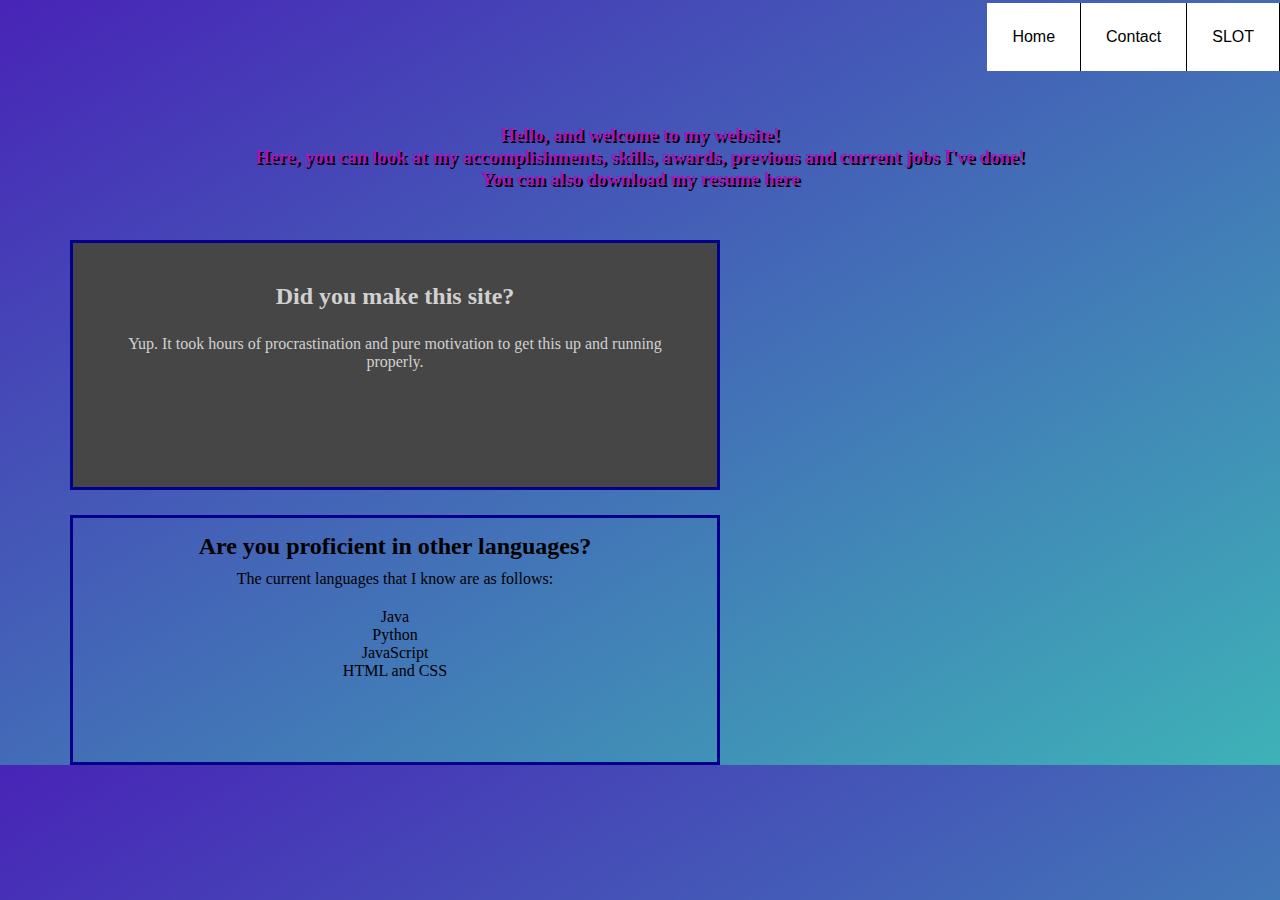
<file: html/index.html>
<!DOCTYPE html>
<html lang="en">
<link rel="stylesheet" type="text/css" href="index.css">
<head>

    <meta charset="UTF-8">
    <meta name="description" content="Portfolio website for yours truly.">
    <meta name="author" content="Habeeb Rehman">
    <title>Portfolio for me</title>
</head>
<body>
    <nav>
        <a href="">SLOT</a>
        <a href="">Contact</a>
        <a href="index.html">Home</a>
    </nav>
    <p id="intro">Hello, and welcome to my website!<br>Here, you can look at my accomplishments, skills, awards, previous and current jobs I've done!<br> You can also download my resume here</p>
    <div id="big">
        <div id="slot1">
            <h3 id="slot1question">Did you make this site?</h3>
            <p id="answer1">Yup. It took hours of procrastination and pure motivation to get this up and running<br>properly. </p>
        </div>
        <div id="slot2">
            <h3 id="slot2quest"> Are you proficient in other languages?</h3>
            <p id="answer2">The current languages that I know are as follows:</p>
                <ul id="listOfLang">
                    <li>Java</li>
                    <li>Python</li>
                    <li>JavaScript</li>
                    <li>HTML and CSS</li>
                </ul>
        </div>
     </div>
</body>
</html>
</file>
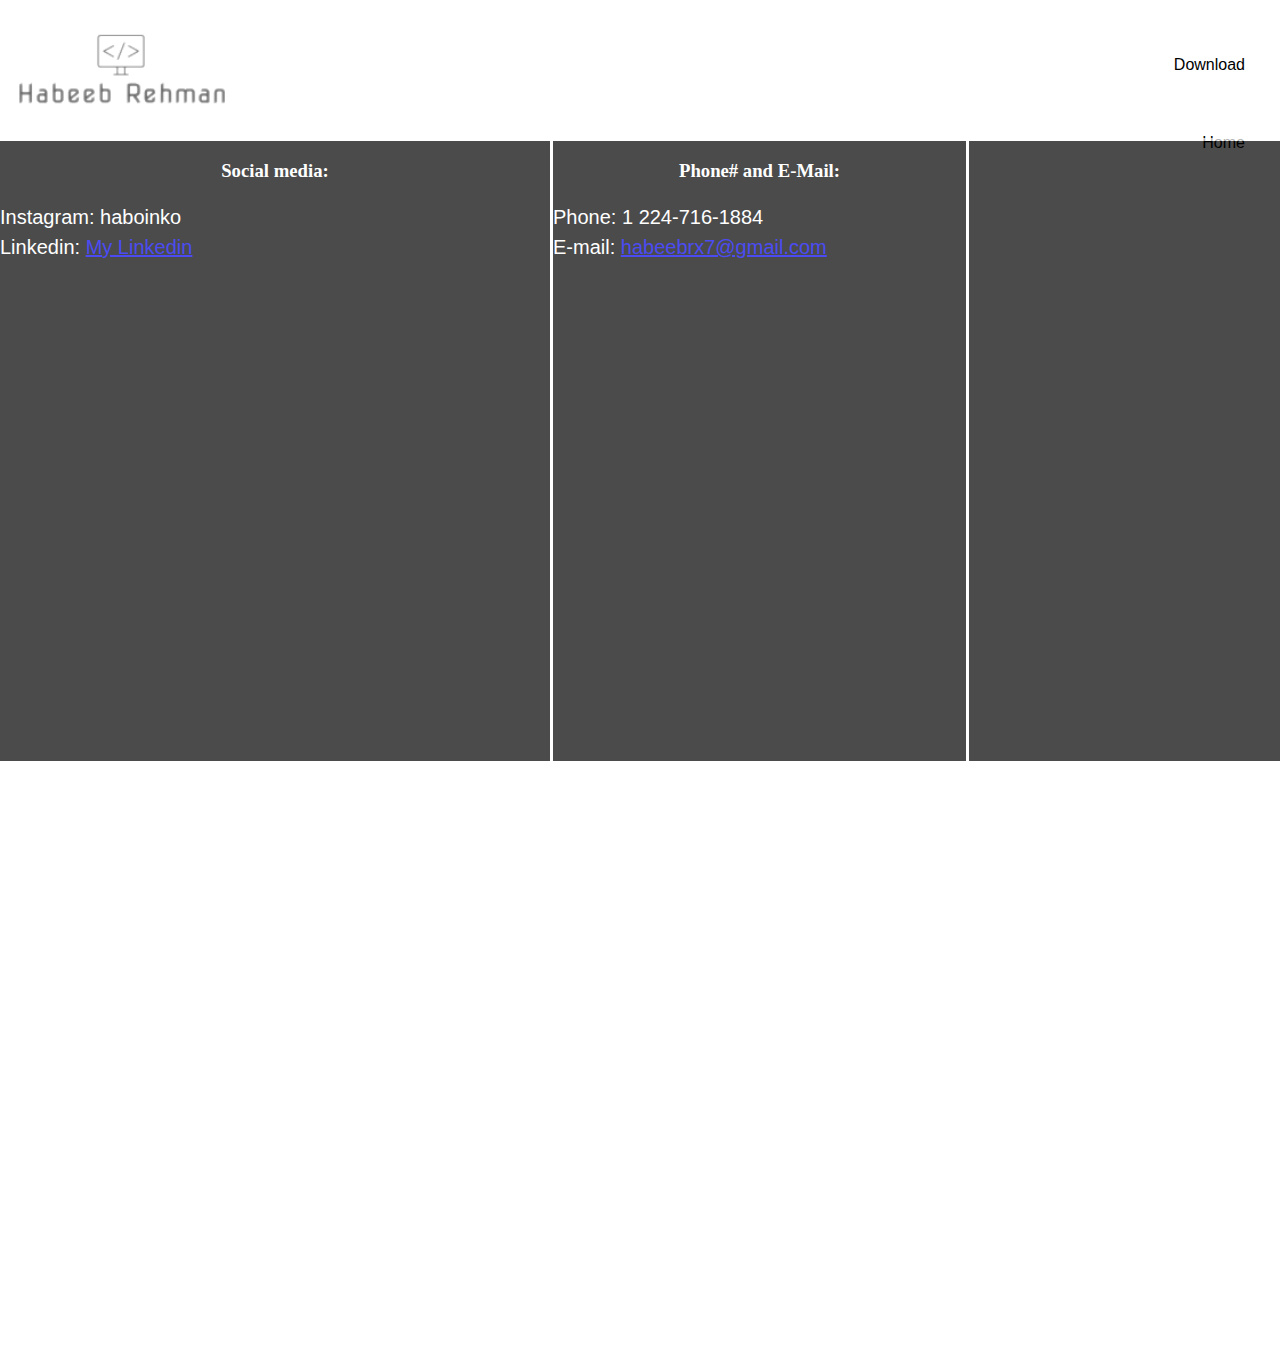
<file: html/contactInfo.html>
<!DOCTYPE html>
<html lang="en">
<link rel="stylesheet" type="text/css" href="contactInfo.css">
<head>
    <meta charset="UTF-8">
    <title>portfolio</title>
</head>
<body>
<img src="habeeblogofix.png" alt="habeebrehman.logo">
<header>
    <div class="navSlot">
        <nav>
            <a href="HabeebResume.pdf" download>Download</a>
            <a href="resume.html">Home</a>
        </nav>
    </div>
</header>
<h1>Contact Info</h1>
<div class="contact">
    <div id="socialmedia">
        <h3>Social media:</h3>
        <p>Instagram: haboinko <br>Linkedin: <a href="https://www.linkedin.com/in/habeeb-rehman-01a698200">My Linkedin</a></p>
    </div>
    <div id="phoneemail">
        <h3>Phone# and E-Mail:</h3>
        <p>Phone: 1 224-716-1884<br>E-mail: <a href="mailto:habeebrx7@gmail.com">habeebrx7@gmail.com</a></p>
    </div>
    <div id="gamestuff">
        <h3>If you wanna play some games:</h3>
        <p>Steam: jontron_swoodmaster</p>
        <p>Discord: Slasher#3048</p>
    </div>
</div>
</body>
</html>
</file>
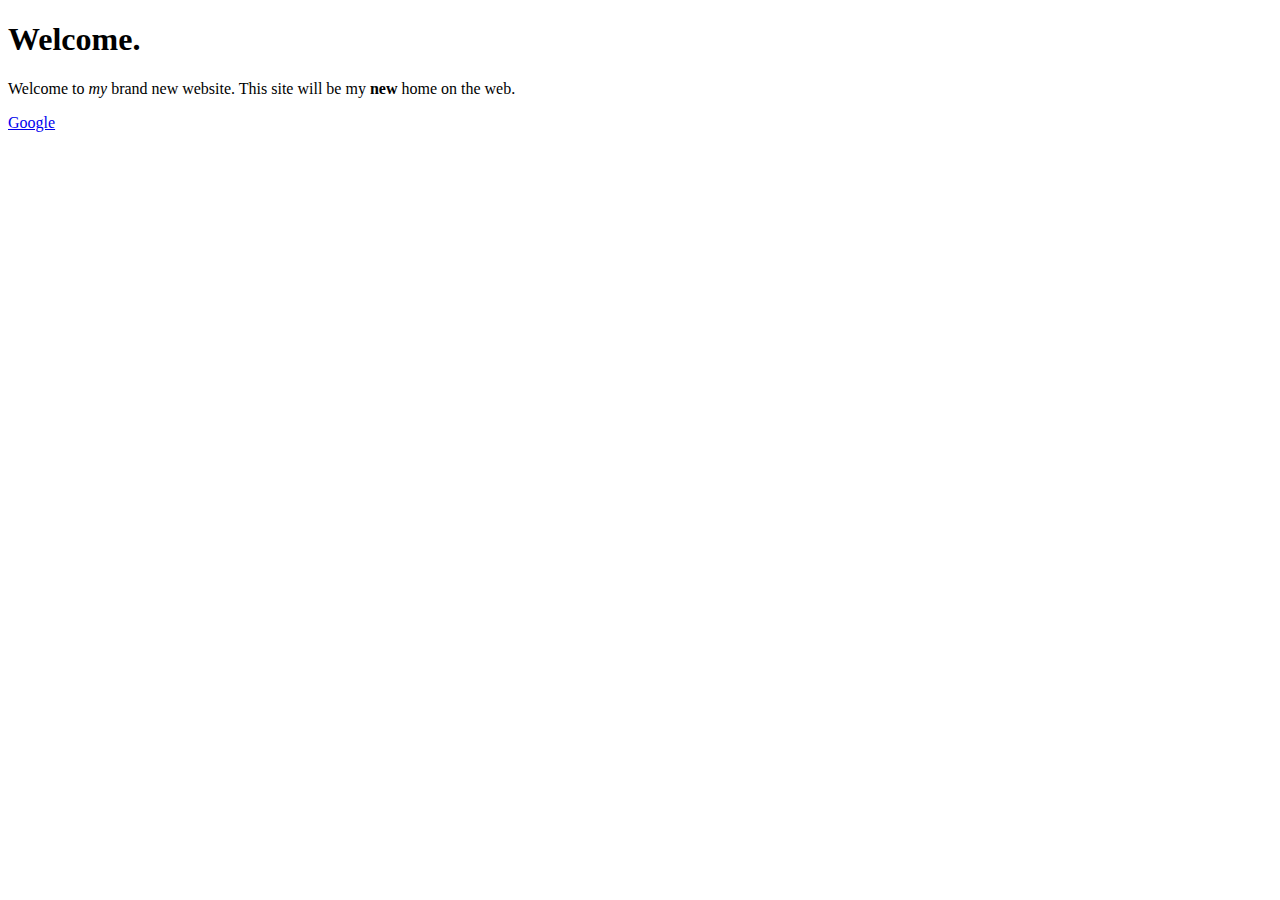
<file: html/Page2.html>
<!DOCTYPE html>
<html lang="en">
<head>
    <meta charset="UTF-8">
    <meta name="description" content="This field contains information about your page. It's usually about 2 sentences long.">
    <meta name="author" content="habeeb rehman">
    <title>First Webpage</title>
</head>
<body>
<h1>Welcome.</h1>
<p>Welcome to <em>my</em> brand new website. This site will be my <strong>new</strong> home on the web.</p>
<a href="http://www.google.com">Google</a>
</body>
</html>
</file>
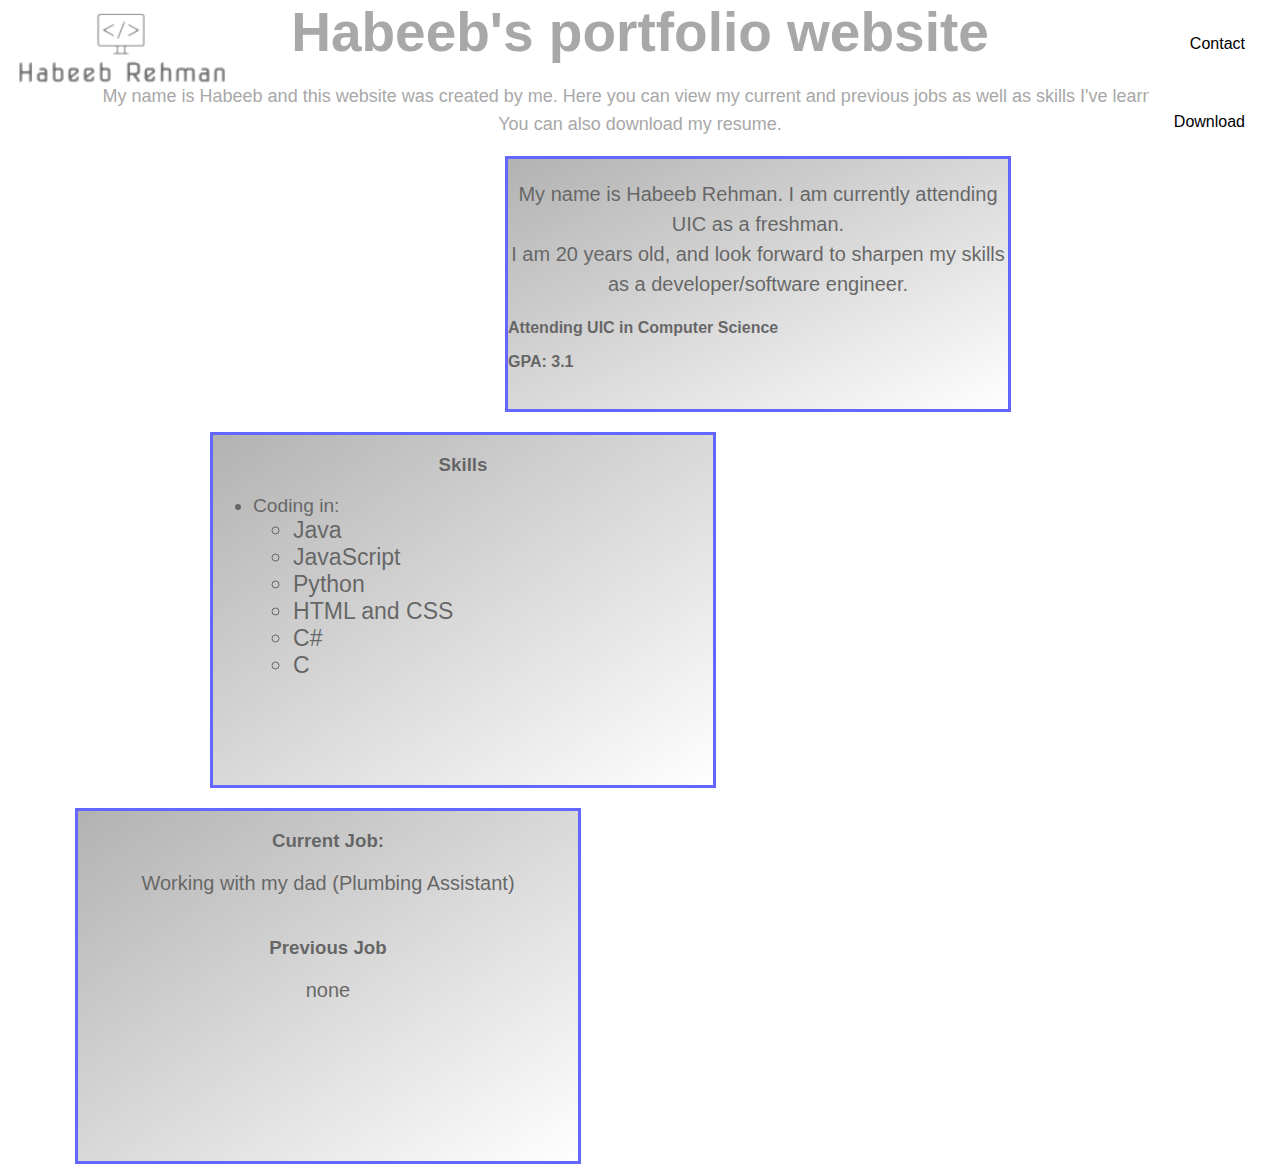
<file: html/resume.html>
<!DOCTYPE html>
<html lang="en">
<link rel="stylesheet" type="text/css" href="killme.css">
<head>
    <meta charset="UTF-8">
    <meta content="author: Habeeb Rehman">
    <title>portfolio</title>
</head>
<body>
<img src="habeeblogofix.png" alt="habeebrehman.logo">
    <header>
        <div class="navSlot">

            <nav>
                    <a href="contactInfo.html">Contact</a>
                    <a href="HabeebResume.pdf" download>Download</a>
            </nav>
        </div>
    </header>

    <h1>Habeeb's portfolio website</h1>
        <p id="intro">My name is Habeeb and this website was created by me. Here you can view my current and previous jobs as well as skills I've learned.
            <br> You can also download my resume.</p>

    <div id="slot0">
        <p id="slot0text">My name is Habeeb Rehman. I am currently attending UIC as a freshman. <br>I am 20 years old, and look forward to sharpen my skills as a developer/software engineer.</p>
        <p class ="schoolStuff">Attending UIC in Computer Science</p>
        <p class="schoolStuff">GPA: 3.1</p>
    </div>

    <div id="slot1">
        <h3>Skills</h3>
        <ul class="skills">
            <li>Coding in:
            <ul class="skills">
                <li>Java</li>
                <li>JavaScript</li>
                <li>Python</li>
                <li>HTML and CSS</li>
                <li>C#</li>
                <li>C</li>
            </ul></li>
        </ul>
    </div>

    <div id="slot2">
        <h3>Current Job:</h3>
            <p class="jobStuff">Working with my dad (Plumbing Assistant)</p>
        <h3><br>Previous Job</h3>
            <p class="jobStuff">none</p>

    </div>

</body>
</html>
</file>
<file: html/index.css>
html{
    background-image: linear-gradient(to bottom right, #4824b7, #3eb2b7);
}
* {
    margin: 0;
    padding: 0;
    box-sizing: border-box;

}

h1{
    font-family: "Segoe UI", sans-serif;
    color: black;
    font-size: 50px;
    text-align: center;
    padding: 10px;
}
h2 {
    font-family: "Segoe UI", serif;
    font-size: 15px;
    text-align: center;
}
#big{
    height: auto;
    width: auto;
    padding: 0;
}
#slot1question{
    color: #d1d1d1;
    margin-top: 40px;
    font-size: x-large;
    text-align: center;
    font-family: "Segoe UI", serif;
    margin-bottom: 25px;
    background-color: #464646
}
#answer1{
    color: #d1d1d1;
    text-align: center;
    font-family: "Segoe UI", serif;
    background-color: #464646
}

#slot1{
    margin-top: 15px;
    margin-right: 0;
    margin-left: 70px;
    width: 650px;
    height: 250px;
    border: 3px solid darkblue;
    background-color: #464646
}
#intro{
     color: #a319b7;
     font-weight: bold;
     text-shadow: 2px 2px black;
     font-size: 19px;
     margin-top: 50px;
     margin-bottom: 50px;
     text-align: center;
     font-family: "Segoe UI", serif;
 }
#slot2{
    border: 3px solid darkblue;
    width: 650px;
    height: 250px;
    margin-left: 70px;
    margin-top: 25px;
    float: left;

}
#slot2quest{
    font-family: "Segoe UI", serif;
    text-align: center;
    margin-top: 15px;
    font-size: x-large;
}
#answer2{
    font-family: "Segoe UI", serif;
    margin-top: 10px;
    text-align: center;
}
#listOfLang{
    margin-top: 20px;
    text-align: center;
    list-style-type: none;
}
li{
    font-family: Consolas, serif;
}
nav{
    overflow: auto;
}
nav a{
    font-family: "Segoe UI", sans-serif;
    background-color: white;
    float: right;
    padding: 25px;
    text-decoration: none;
    color: black;
    border-right: 1px solid;
    margin-top: 3px;
    margin-bottom: 3px;
    transition: 0.27s;
}
nav a:hover{
    background-color: black;
    color: white;

}
nav img{
    height: 80px;
    width: auto;
    margin: 5px;
}
</file>
<file: html/contactInfo.css>
html{
    background-image: url("https://i.pinimg.com/originals/7d/df/02/7ddf02942fd2af8da7a43f06a73c86c4.jpg");
    background-repeat: no-repeat;
    height: 400px;
    width: auto;

}
body{
    margin: 0;
}
.navSlot{
    width: 100%;
    margin: 0 auto;
}
header::after{
    content: '';
    display: table;
    clear: both;
}
header{
    float: right;
    width: 16%;
}
header::after{
    content: '';
    display: table;
    clear: both;
}
img{
    float: left;
    position: absolute;
    margin-top: 7px;
    margin-left: 8px;
    height: 90px;
}
nav{
    position: absolute;
    float: right;
}

/*noinspection DuplicatedCode*/
nav a{
    font-family: "Segoe UI", sans-serif;
    background-color: white;
    float: right;
    padding: 25px;
    text-decoration: none;
    color: black;
    margin-right: 10px;
    margin-top: 10px;
    transition: 0.27s;
}
nav a:hover{
    background-color: black;
    color: white;
}
h1{
    text-align: center;
    font-family: "Calibri", sans-serif;
    color: white;

}
.contact{
    margin-top: 80px;
    height: 620px;
    width: auto;
    background-color: black;
    opacity: 0.7;
    border-top: 3px solid white;
}
h2{
    color: white;
    font-family: "Droid Sans Mono", sans-serif;
    text-align: center;
}
h3{
    color: white;
    text-align: center;
}
p{
    color: white;
    font-size: 20px;
    font-family: "Fira Code Medium", sans-serif;
    line-height: 1.5;
}
p a:hover{
    color: crimson;
}
#socialmedia{
    height: 600px;
    width: 550px;
    float: left;

}
#phoneemail{
    float: left;
    height: 620px;
    border-right: 3px solid white;
    border-left: 3px solid white;
    width: 413px;
}
#gamestuff{
    float: left;
    height: 600px;
    width: 550px;
}
</file>
<file: html/killme.css>
/*background rules*/
html{
     background-image: url("https://i.pinimg.com/originals/7d/df/02/7ddf02942fd2af8da7a43f06a73c86c4.jpg");
    background-repeat: no-repeat;
    height: 400px;
    width: auto;

}
/*navigational bar rules*/
body{
    margin: 0;
}
.navSlot{
    width: 80%;
    margin: 0 auto;
}
header::after{
     content: '';
     display: table;
     clear: both;
 }
header{
    float: right;
    width: 19%
}
header::after{
    content: '';
    display: table;
    clear: both;
}
img{
    float: left;
    position: absolute;
    margin-top: 7px;
    margin-left: 8px;
    height: 90px;
}
nav{
    position: absolute;
    float: right;
}

/*noinspection DuplicatedCode*/
nav a{
    font-family: "Segoe UI", sans-serif;
    background-color: white;
    float: right;
    padding: 25px;
    text-decoration: none;
    color: black;
    margin-right: 10px;
    margin-top: 10px;
    transition: 0.27s;
}
nav a:hover{
    background-color: black;
    color: white;
}

h1{

    font-family: "Calibri", sans-serif;
    text-align: center;
    font-size: 55px;
    margin: 0;
    color: #a8a8a8;
}
h3{
     font-family: "High Tower Text", sans-serif;
     font-weight: bolder;
     text-align: center;

 }
.skills{
    font-size: larger;
    font-family: "Fira Code Medium", sans-serif;
}
#intro{
     text-align: center;
     font-family: "Fira Code", sans-serif;
     line-height: 28px;
     font-size: 18px;
     color: #a8a8a8;
 }
#slot1{
    margin-top: 20px;
    border: 3px solid blue;
    float: left;
    height: 350px;
    width: 500px;
    margin-left: 210px;
    background-image: linear-gradient(to bottom right, grey, white);
    opacity: 0.6;
    transition: 0.20s;
}
#slot1:hover{
    opacity: 1;
}
#slot2{
    margin-top: 20px;
    border: 3px solid blue;
    float: left;
    height: 350px;
    width: 500px;
    margin-left: 75px;
    background-image: linear-gradient(to bottom right, grey, white);
    opacity: 0.6;
    transition: 0.20s;
}
#slot2:hover{
    opacity: 1;
}
#slot0{
    border: 3px solid blue;
    height: 250px;
    width: 500px;
    margin-left: 505px;
    background-image: linear-gradient(to bottom right, grey, white);
    opacity: 0.6;
    transition: 0.20s;
}
#slot0:hover{
    opacity: 1;

}
#slot0text{
    text-align: center;
    line-height: 30px;
    font-family: "proxima nova", sans-serif;
    font-size: 20px;
}
.schoolStuff{
    font-family: "JetBrains Mono", sans-serif;
    font-weight: bold;
}
.jobStuff{
    font-family: "Fira Code Medium", sans-serif;
    font-size: 20px;
    text-align: center;
}
</file>
